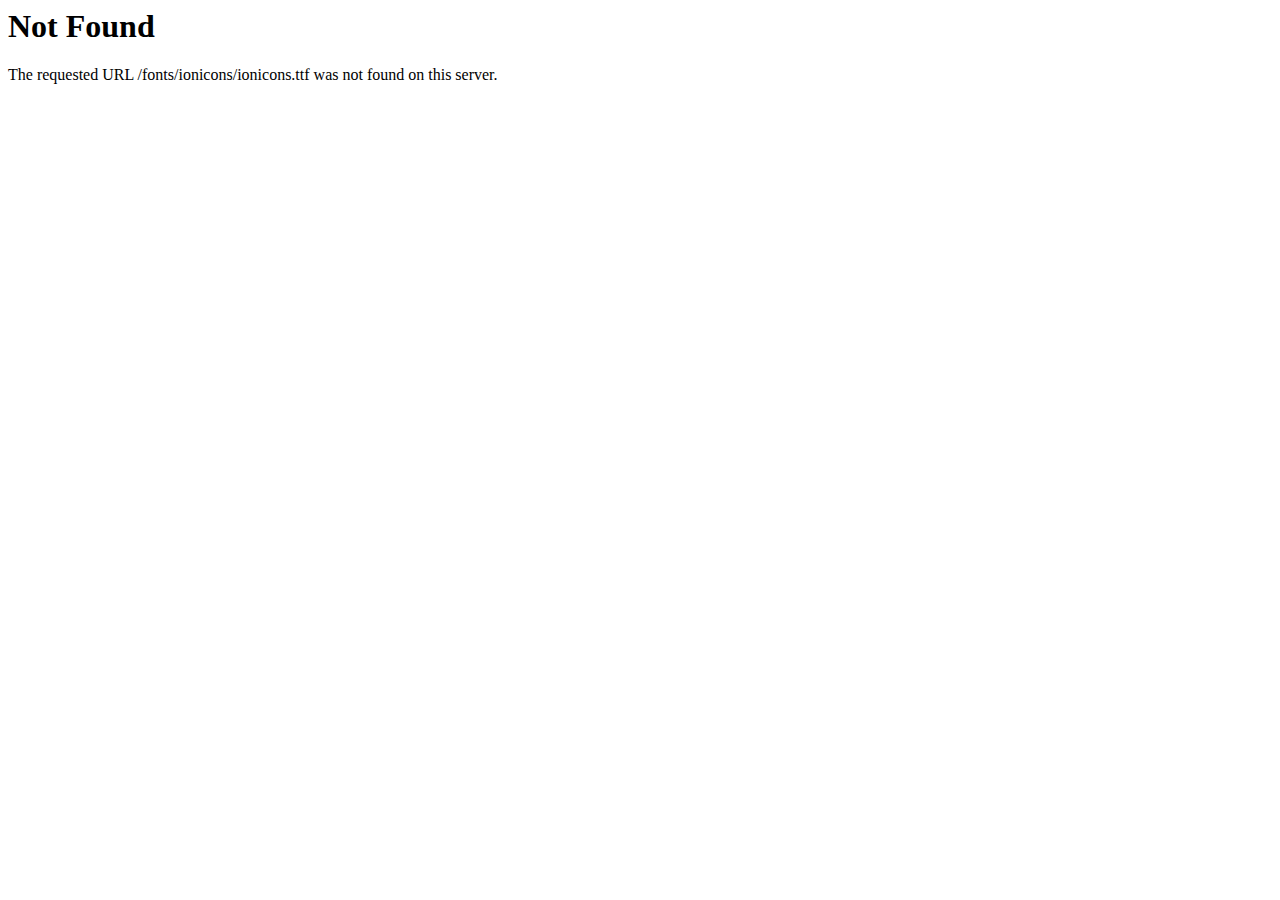
<file: fonts/ionicons/ionicons-2.html>
<!DOCTYPE HTML PUBLIC "-//IETF//DTD HTML 2.0//EN">
<html><head>
<title>404 Not Found</title>
</head><body>
<h1>Not Found</h1>
<p>The requested URL /fonts/ionicons/ionicons.ttf was not found on this server.</p>
</body></html>
</file>
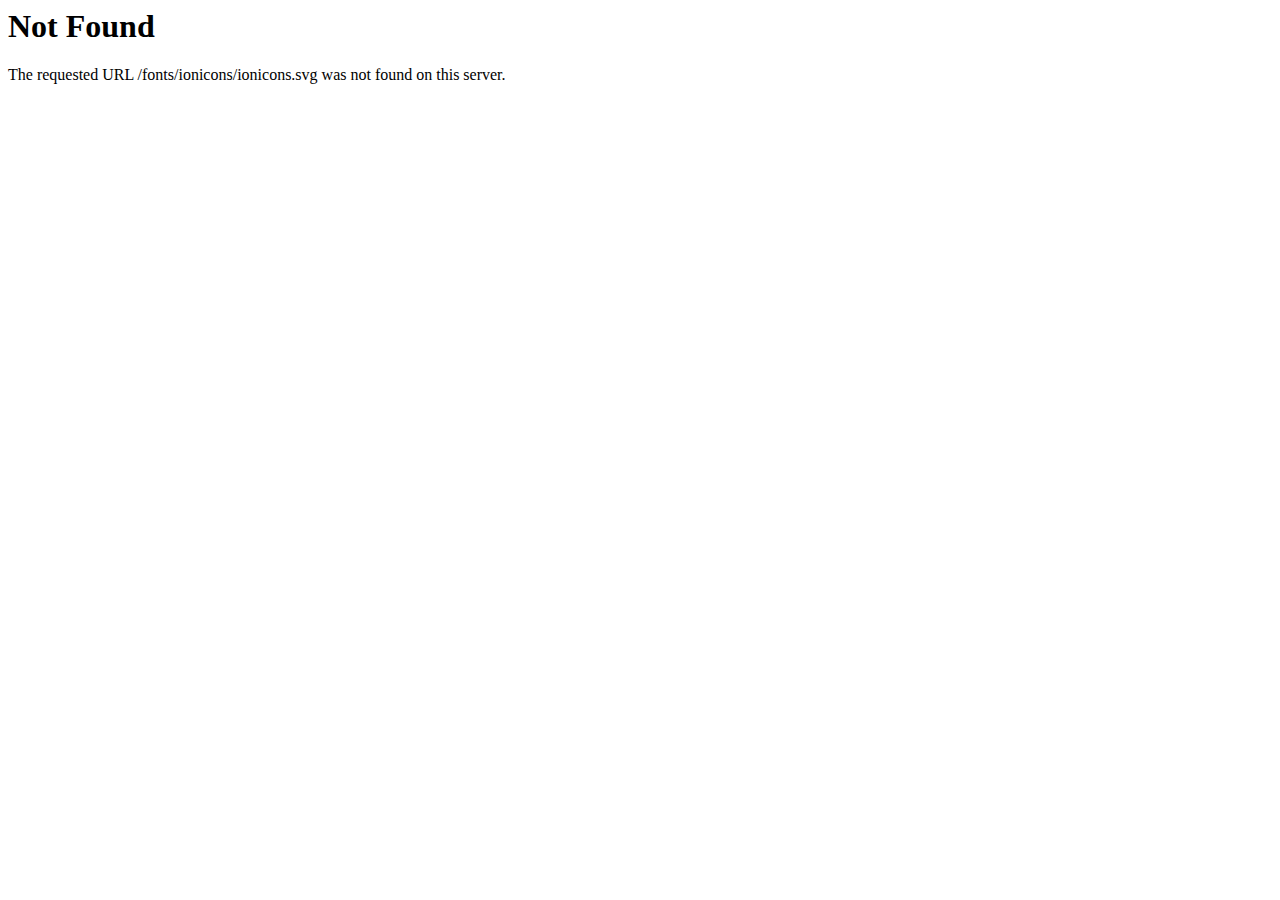
<file: fonts/ionicons/ionicons-3.html>
<!DOCTYPE HTML PUBLIC "-//IETF//DTD HTML 2.0//EN">
<html><head>
<title>404 Not Found</title>
</head><body>
<h1>Not Found</h1>
<p>The requested URL /fonts/ionicons/ionicons.svg was not found on this server.</p>
</body></html>
</file>
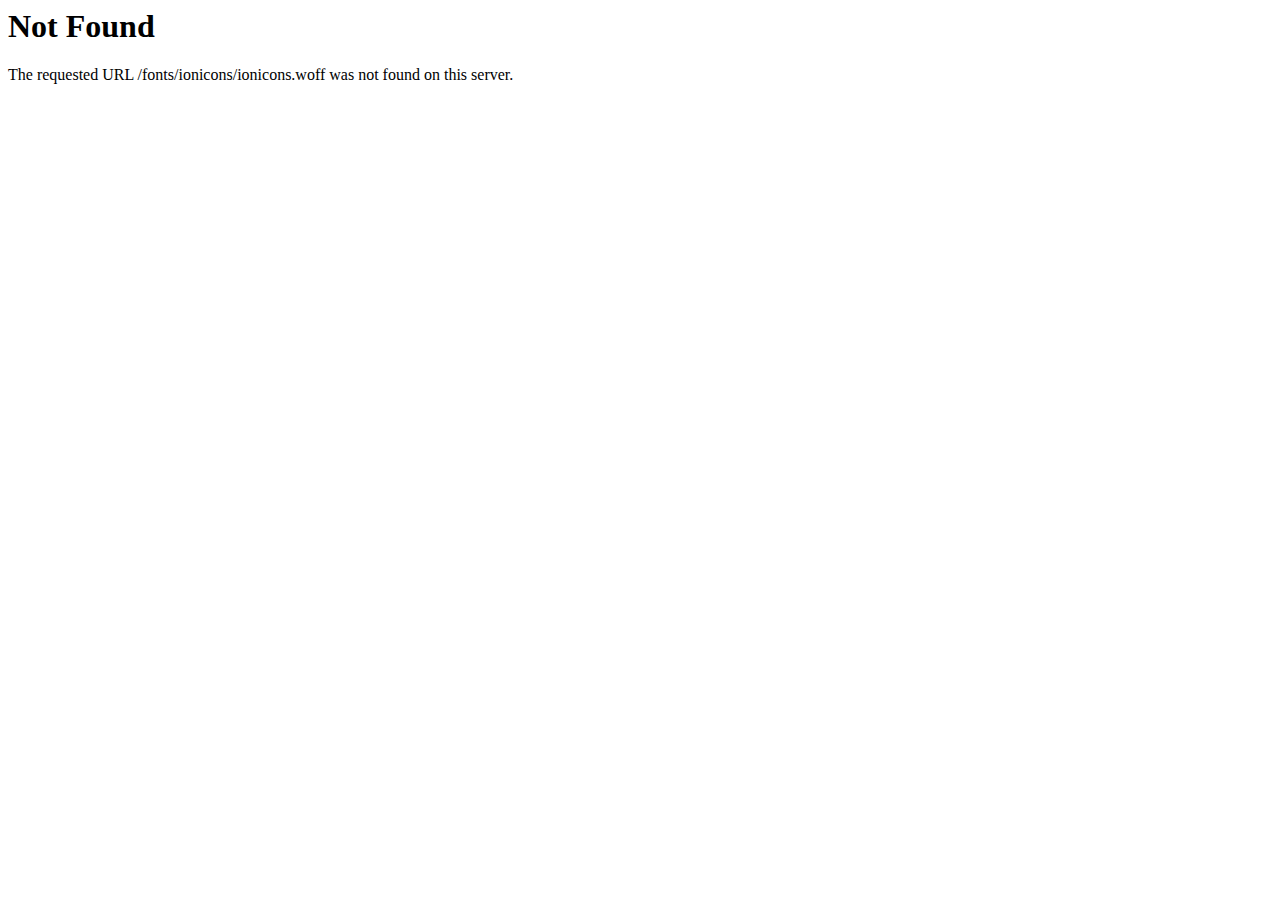
<file: fonts/ionicons/ionicons.html>
<!DOCTYPE HTML PUBLIC "-//IETF//DTD HTML 2.0//EN">
<html><head>
<title>404 Not Found</title>
</head><body>
<h1>Not Found</h1>
<p>The requested URL /fonts/ionicons/ionicons.woff was not found on this server.</p>
</body></html>
</file>
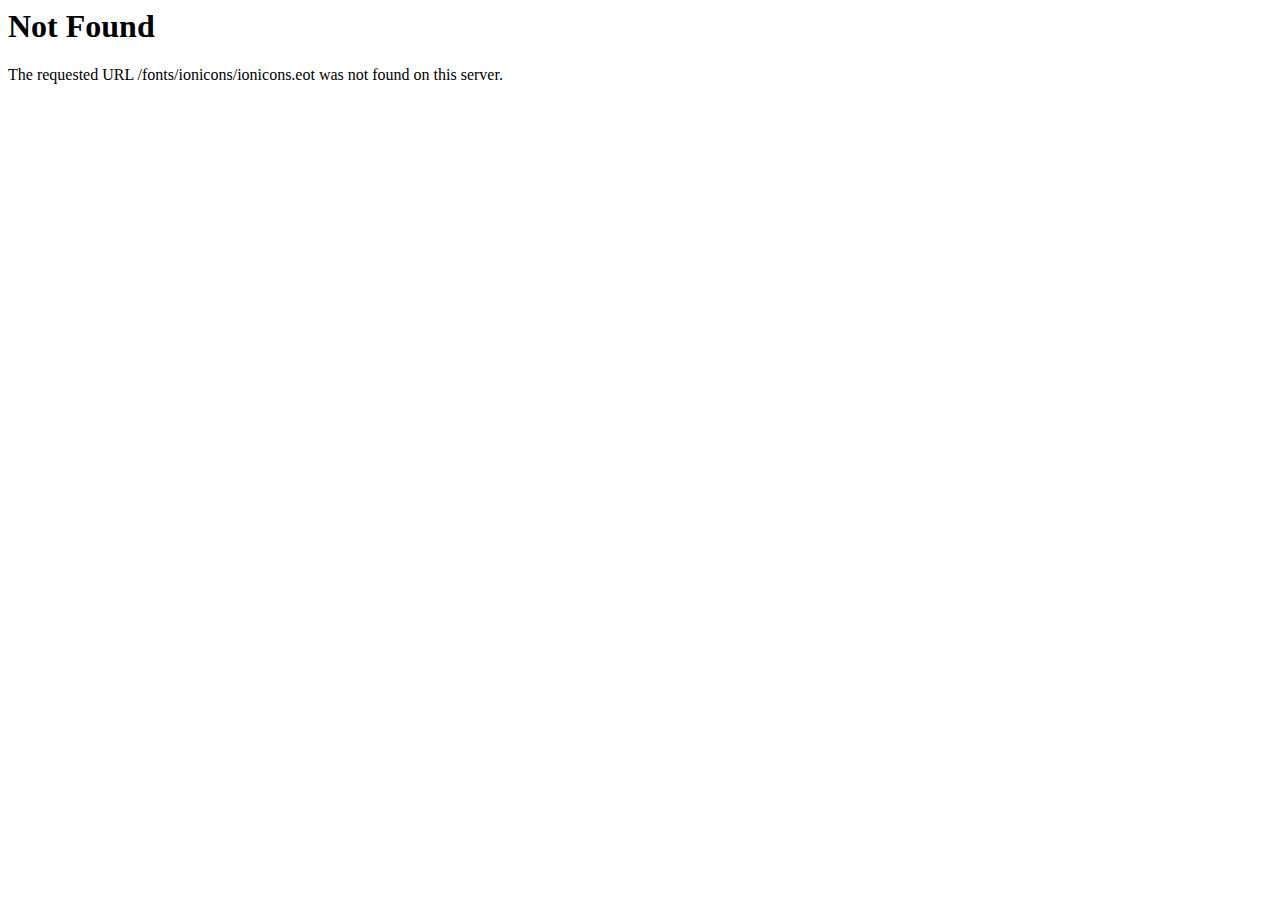
<file: fonts/ionicons/ioniconsd41d.html>
<!DOCTYPE HTML PUBLIC "-//IETF//DTD HTML 2.0//EN">
<html><head>
<title>404 Not Found</title>
</head><body>
<h1>Not Found</h1>
<p>The requested URL /fonts/ionicons/ionicons.eot was not found on this server.</p>
</body></html>
</file>
